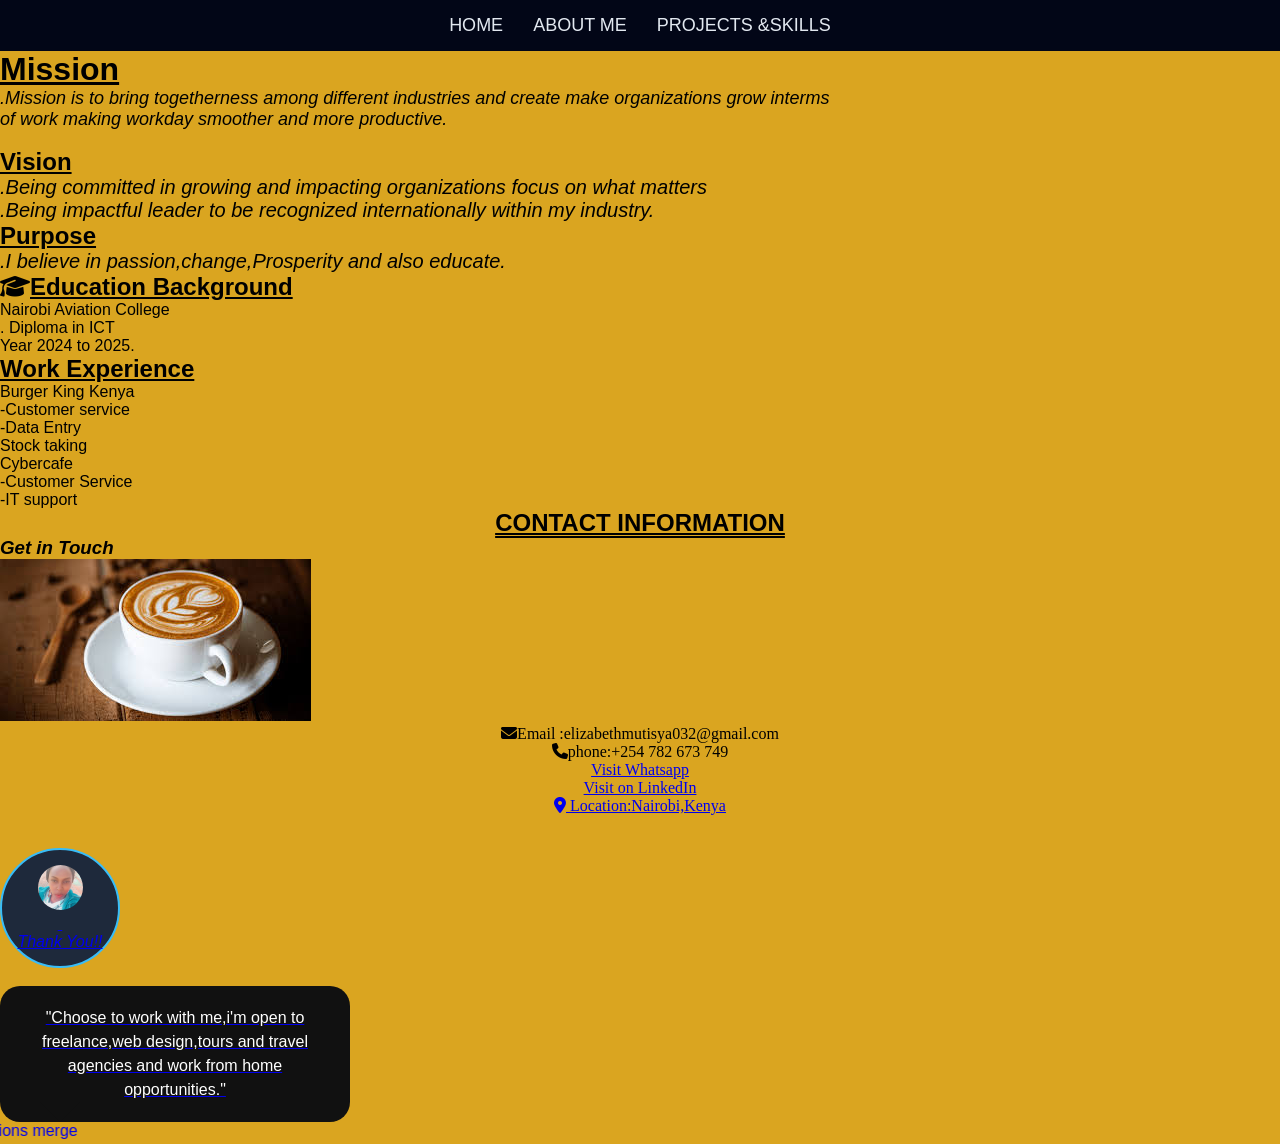
<file: about.html>
<!DOCTYPE html>
<html>

<head>
    <title>portfolio</title>
    <meta name="viewport" content="width=device-width, initial-scale=1">
    <script src="https://kit.font-awesome.com/ao76d6f2f4.js" crossorigin="anonymous"></script>
    <link rel="stylesheet" href="https://cdnjs.cloudflare.com/ajax/libs/font-awesome/6.4.0/css/all.min.css">
    <link rel="stylesheet" href="style.css">
</head>
<script>
  function toggleMenu() {
    const nav = document.getElementById("navLinks");
    nav.classList.toggle("active");
  }

  // Close menu automatically when a link is clicked (mobile)
  document.querySelectorAll(".nav-link a").forEach(link => {
    link.addEventListener("click", () => {
      document.getElementById("navLinks").classList.remove("active");
    });
  });
</script>
<body>
 <div class="nav-link">
        <a href="index.html">HOME</a>
        <a href="about.html">ABOUT ME</a>
        <a href="skills.html">PROJECTS &SKILLS</a>
        
    </div>
    <body>
      <div class="pop">
        <h1><u>Mission</u></h1>
        <p style="font-size: 18px;"><i>.Mission is to bring togetherness among different industries and create  make organizations 
          grow interms<br> of work making workday smoother and more productive.</i></p><br>

  <h2><u>Vision</u></h2>
  <p style="font-size: 20px;"><i>.Being committed in growing and impacting organizations focus on what matters <br>.Being impactful leader to be recognized 
internationally within my industry.</i></p>

<h2><u>Purpose</u></h2>
<p style="font-size: 20px;"><i>.I believe in passion,change,Prosperity and also educate.</i></p></div>

        <h2><i class="fa-solid fa-graduation-cap"></i><u>Education Background</u></h2><p>Nairobi Aviation College<br>.
          Diploma in ICT<br>Year 2024 to 2025. <br></p> 
          <h2><u>Work Experience</u></h2>
          <p>Burger King Kenya<br>
          -Customer service<br>-Data Entry<br>Stock taking</p>
          <p>Cybercafe<br>-Customer Service<br>-IT support</p>
<h2 style="text-align: center;text-decoration:underline double;">CONTACT  INFORMATION</h2>
<h3><i>Get in Touch</i></h3>
    <div class="rog">
    <img src="imgport/coffee.jpg" alt="logo"> &nbsp;
    <form style="text-align: center;font-family: Cambria, Cochin, Georgia, Times, 'Times New Roman', serif;">
 <i class="fa-solid fa-envelope"></i>Email :elizabethmutisya032@gmail.com<br>
 <i class="fa-solid fa-phone"></i>phone:+254 782 673 749<br><a href ="https://wa.link/qjn3gf">Visit Whatsapp<br><a href ="www.linkedin.com/in/elizabeth-mutisya-12a233406">Visit on LinkedIn<br><i class="fa-solid fa-location-dot"></i>
 Location:Nairobi,Kenya</h4></form></div><br>
      <div class="shape">
<img src="imgport/Snapchat-1944336766.jpg" alt="logo">  &nbsp;<i>Thank You!!</i></div><br>
<div class="speech-bubble" style="text-align:center;">
"Choose to work with me,i'm open to freelance,web design,tours and travel agencies and work from home opportunities."
 </div>
        </body>
        <marquee behavior="scroll" direction="right">Where Aspirations merge</marquee>
</html>
</file>
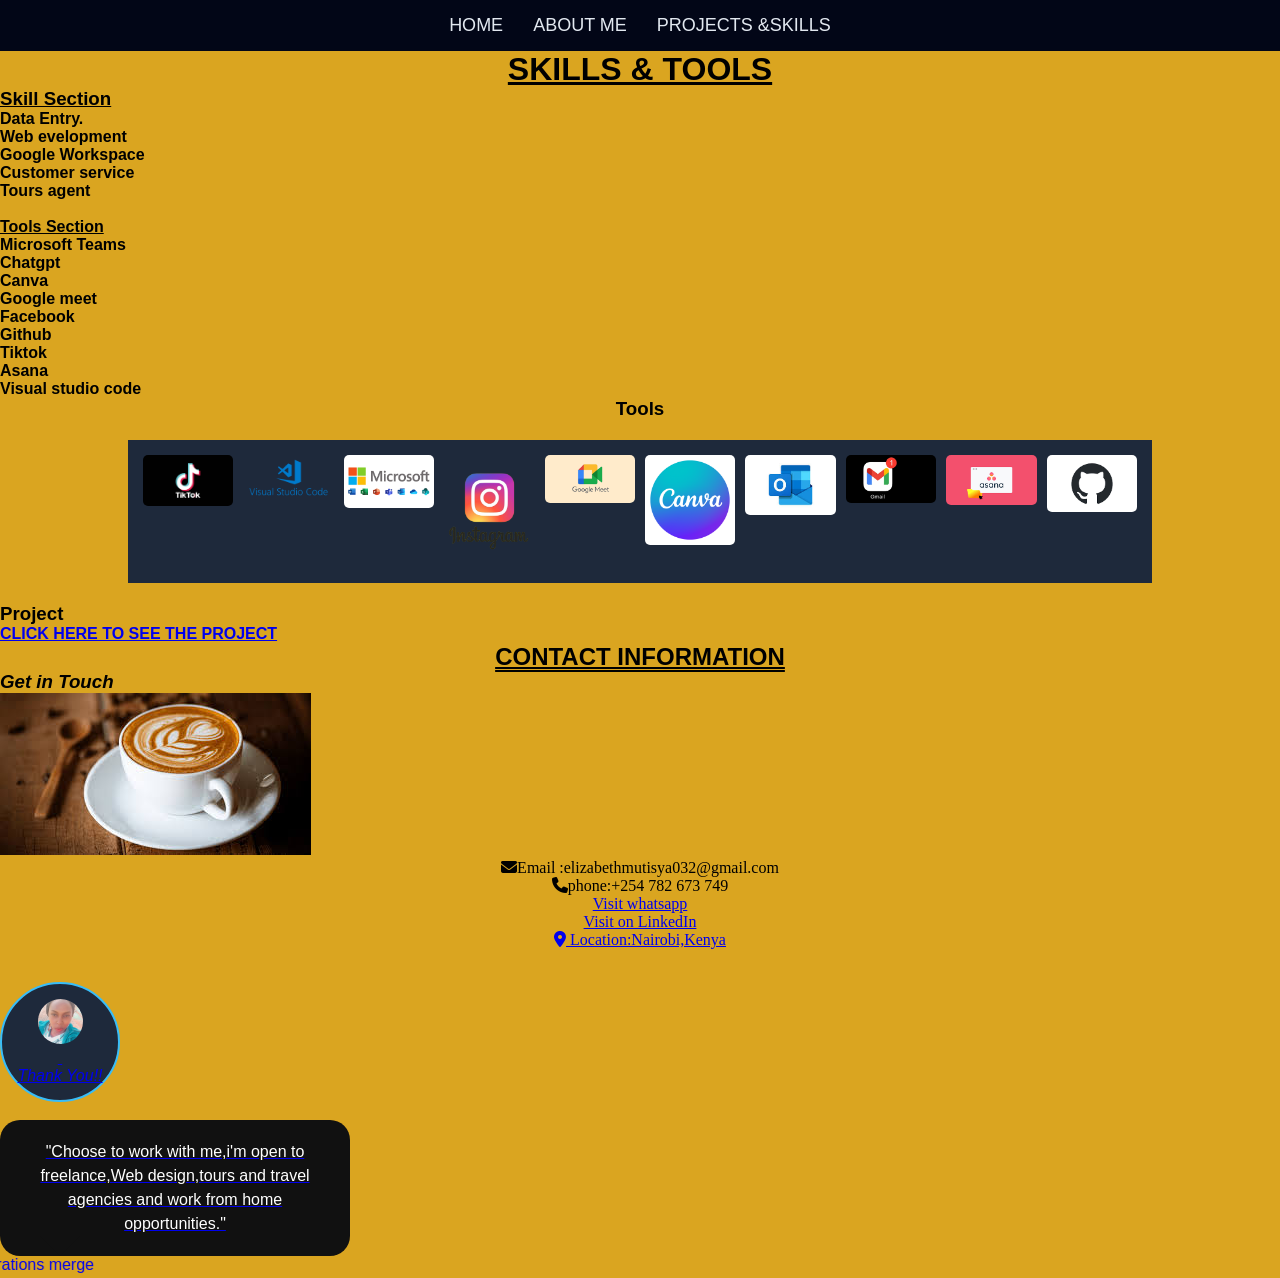
<file: skills.html>
<!DOCTYPE html>
<html>
<head>
    <title>portfolio</title>
    <meta name="viewport" content="width=device-width, initial-scale=1">
    <script src="https://kit.font-awesome.com/ao76d6f2f4.js" crossorigin="anonymous"></script>
    <link rel="stylesheet" href="https://cdnjs.cloudflare.com/ajax/libs/font-awesome/6.4.0/css/all.min.css">
    <link rel="stylesheet" href="style.css">
</head>
<script>
  function toggleMenu() {
    const nav = document.getElementById("navLinks");
    nav.classList.toggle("active");
  }

  // Close menu automatically when a link is clicked (mobile)
  document.querySelectorAll(".nav-link a").forEach(link => {
    link.addEventListener("click", () => {
      document.getElementById("navLinks").classList.remove("active");
    });
  });
</script>
<body>
 <div class="nav-link">
        <a href="index.html">HOME</a>
        <a href="about.html">ABOUT ME</a>
        <a href="skills.html">PROJECTS &SKILLS</a>
        
    
    </div>
    <h1 style="text-align: center;"><u>SKILLS & TOOLS </u><h1>
      <h3><u>Skill Section</u>
  <ul type="dot" style="font-size:16px ;">
   <li> Data Entry.
    <li>Web evelopment
    <li>Google Workspace
   <li>Customer service
   <li>Tours agent</li>
     </li> <br>
  
    <u>Tools  Section</u>
   <li> Microsoft Teams
    <li>Chatgpt
   <li> Canva
    <li>Google meet
    <li>Facebook
   <li> Github
   <li>Tiktok
    <li>Asana</li>
    <li>Visual studio code
  </li>
    </ul>
  </h3>
       <h3 style="text-align:center;">Tools</h3>
<div class="deco">
<img src="imgport/TikTok-Logo.jpg" alt="logo">
<img src="imgport/visualstudio_code-card.webp" alt="logo">
<img src="imgport/micro..png" alt="logo">
<img src="imgport/instagram-logo.png" alt="logo">
<img src="imgport/images google meet.png" alt="logo">
<img src="imgport/cava image.png" alt="logo">
<img src="imgport/out.jpg" alt="logo">
<img src="imgport/gmail.png" alt="logo">
<img src="imgport/asa2.png" alt="logo">
<img src="imgport/git.png" alt="logo">
</div>
<h3>Project</h3>
<a href="Https://motor.infinityfreeapp.com"><b>CLICK HERE TO SEE THE PROJECT</b></a>
<h2 style="text-align: center;text-decoration:underline double;">CONTACT  INFORMATION</h2>
<h3><i>Get in Touch</i></h3>
    <div class="rog">
    <img src="imgport/coffee.jpg" alt="logo"> &nbsp;
    <form style="text-align: center;font-family: Cambria, Cochin, Georgia, Times, 'Times New Roman', serif;">
 <i class="fa-solid fa-envelope"></i>Email :elizabethmutisya032@gmail.com<br>
 <i class="fa-solid fa-phone"></i>phone:+254 782 673 749<br><a href="https://wa.link/qjn3gf">Visit whatsapp<br><a href="www.linkedin.com/in/elizabeth-mutisya-12a233406">Visit on LinkedIn<br><i class="fa-solid fa-location-dot"></i>
 Location:Nairobi,Kenya</h4></form></div><br>
<div class="shape">
<img src="imgport/Snapchat-1944336766.jpg" alt="logo">  &nbsp;<i>Thank You!!</i></div><br>
<div class="speech-bubble" style="text-align:center;">
"Choose to work with me,i'm open to freelance,Web design,tours and travel agencies and work from home opportunities."
 </div>
</body>
        <marquee behavior="slide" direction="right">Where Aspirations merge</marquee>
</html>
</file>
<file: style.css>
/* ================= RESET ================= */
* {
    margin: 0;
    padding: 0;
    box-sizing: border-box;
}

/* ================= COLORS ================= */
:root {
    --bg: #0f172a;
    --card: #1e293b;
    --primary: #38bdf8;
    --text: #e2e8f0;
    --muted: #94a3b8;
}

/* ================= BODY ================= */
body {
    background-color: goldenrod; color: black;
    font-family: 'Segoe UI', Arial, sans-serif;
    overflow-x: hidden;
}

/* ================= NAVBAR ================= */
.nav-link {
    background: #020617;
    display: flex;
    justify-content: center;
    flex-wrap: wrap;
    gap: 30px;
    padding: 15px;
    font-size: 18px;
}

.nav-link a {
    color: var(--text);
    text-decoration: none;
    transition: 0.3s;
}

.nav-link a:hover {
    color: var(--primary);
}

/* ================= CONTAINER ================= */
.container {
    display: flex;
    flex-direction: column;
    align-items: center;
    justify-content: center;
    padding: 40px 20px;
    text-align: center;
    max-width: 1100px;
    margin: auto;
}

/* ================= PROFILE IMAGE ================= */
.profile img {
    width: 150px;
    height: 150px;
    border-radius: 50%;
    border: 3px solid var(--primary);
    object-fit: cover;
    margin-bottom: 15px;
}

/* ================= CIRCLE BOX ================= */
.shape {
    width: 120px;
    height: 120px;
    background: var(--card);
    border: 2px solid var(--primary);
    border-radius: 50%;
    display: flex;
    flex-direction: column;
    align-items: center;
    justify-content: center;
    margin-top: 15px;
    transition: 0.3s;
}

.shape:hover {
    transform: scale(1.1);
}

/* IMAGE INSIDE CIRCLE */
.shape img {
    width: 45px;
    height: 45px;
    border-radius: 50%;
    object-fit: cover;
    margin-bottom: 5px;
}

/* TEXT INSIDE CIRCLE */
.shape p {
    font-size: 12px;
    color: var(--muted);
}

/* ================= SKILLS ================= */
.skills {
    display: grid;
    grid-template-columns: repeat(auto-fit, minmax(200px, 1fr));
    gap: 20px;
    padding: 30px;
}

.skill-box {
    background: var(--card);
    padding: 20px;
    border-radius: 10px;
    text-align: center;
    transition: 0.3s;
    border: 1px solid transparent;
}

.skill-box:hover {
    border: 1px solid var(--primary);
    transform: translateY(-5px);
}

/* ================= DECOR GRID ================= */
.deco {
    display: grid;
    gap: 10px;
    padding: 15px;
    width: 80%;
    margin: 20px auto;
    background: var(--card);
    grid-template-columns: repeat(auto-fit, minmax(70px, 1fr));
}

.deco img {
    width: 100%;
    object-fit: contain;
    border-radius: 5px;
}

/* ================= SPEECH BUBBLE ================= */
.speech-bubble{ float: center; position: relative; background: #111;
               /* black bubble */ color: white; 
               padding: 20px 25px; border-radius: 20px; 
               width: 350px; font-size: 16px; 
               line-height: 1.5; } /* Create the tail */
.speech-bubble::after { content: ""; position: absolute
                       ; bottom: -20px; left: 40px; 
                       width: 0; height: 0; 
                       border: 20px solid transparent; 
                       border-top-color: #111; /* match bubble color */ }

/* ================= ANIMATION ================= */
.container, .skills {
    animation: fadeIn 1s ease-in;
}

@keyframes fadeIn {
    from {
        opacity: 0;
        transform: translateY(20px);
    }
    to {
        opacity: 1;
        transform: translateY(0);
    }
}

/* ================= MOBILE ================= */
@media (max-width: 768px) {
    .nav-link {
        flex-direction: column;
        gap: 10px;
        font-size: 16px;
    }

    .profile img {
        width: 110px;
        height: 110px;
    }

    .shape {
        width: 90px;
        height: 90px;
    }

    .shape img {
        width: 35px;
        height: 35px;
    }

    .shape p {
        font-size: 10px;
    }

    h1 { font-size: 22px; }
    h2 { font-size: 18px; }
    p { font-size: 14px; }
}

/* ================= DESKTOP ================= */
@media (min-width: 768px) {
    .container {
        flex-direction: row;
        justify-content: center;
        gap: 50px;
    }
}
</file>
